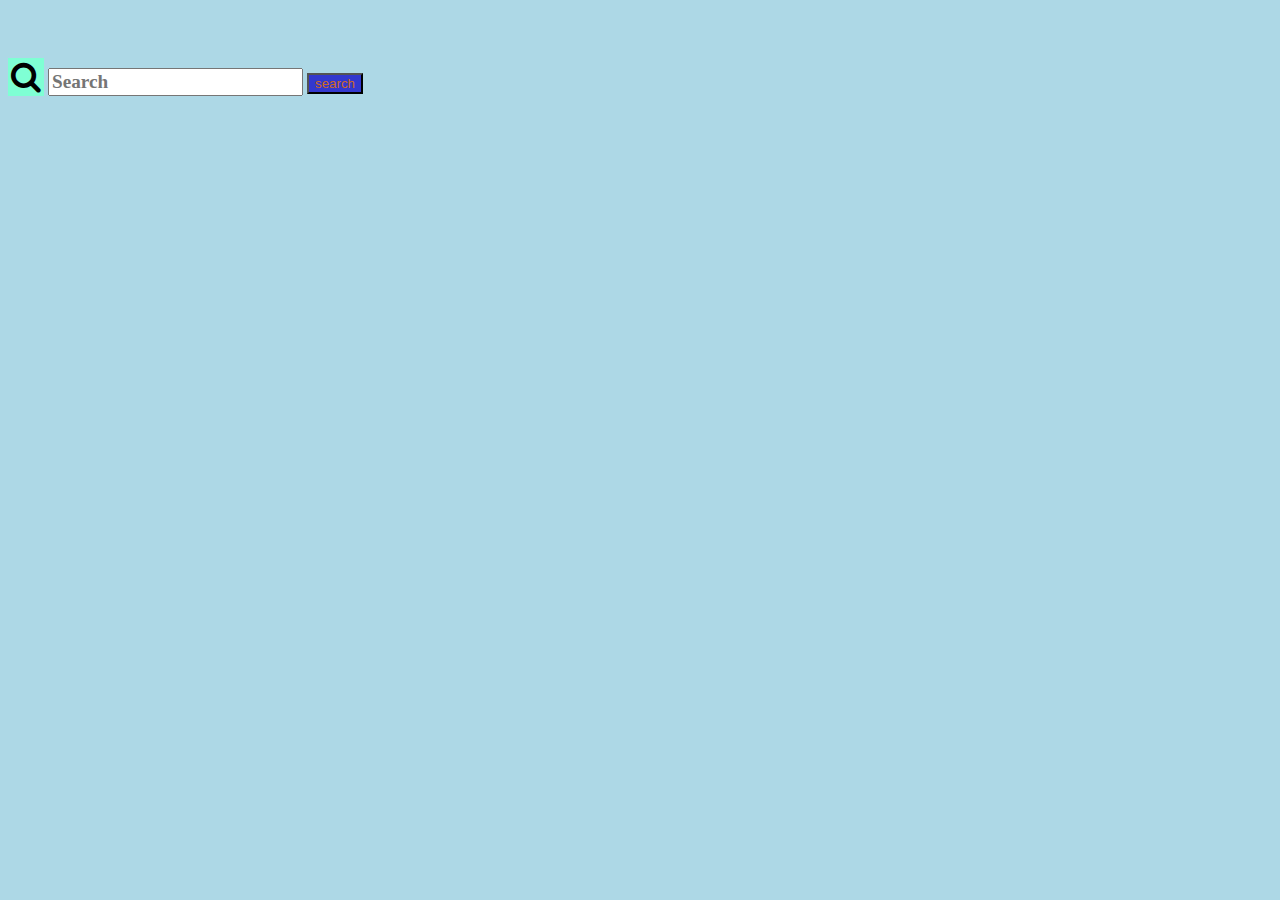
<file: Covid-19 data/index.html>
<!DOCTYPE html>
<html lang="en">
<head>
    <meta charset="UTF-8">
    <meta http-equiv="X-UA-Compatible" content="IE=edge">
    <meta name="viewport" content="width=device-width, initial-scale=1.0">
    <link rel="stylesheet" href="https://cdn.jsdelivr.net/npm/bootstrap@4.6.1/dist/css/bootstrap.min.css"
    integrity="sha384-zCbKRCUGaJDkqS1kPbPd7TveP5iyJE0EjAuZQTgFLD2ylzuqKfdKlfG/eSrtxUkn" crossorigin="anonymous">
    <link rel="stylesheet" href="index.css">
    <link rel="stylesheet" href="https://cdnjs.cloudflare.com/ajax/libs/font-awesome/4.7.0/css/font-awesome.min.css">

    <title>Document</title>
    
</head>
<body>
    
    <div class="outer">
        <div class="container">
            
                <div class="input-group flex-nowrap" id="top">
                    <i class="fa fa-search fa-2x" id="inputGroup-sizing-lg"></i> 
                    <input type="text" id="search" class="form-control" placeholder="Search" aria-label="Username" aria-describedby="inputGroup-sizing-lg">
                    <button onclick="covid19data()" class="btn btn-primary" type="button" id="button">search</button>
                </div>  
        </div>
    </div>
    <script src="script.js"></script>

</body>
</html>
</file>
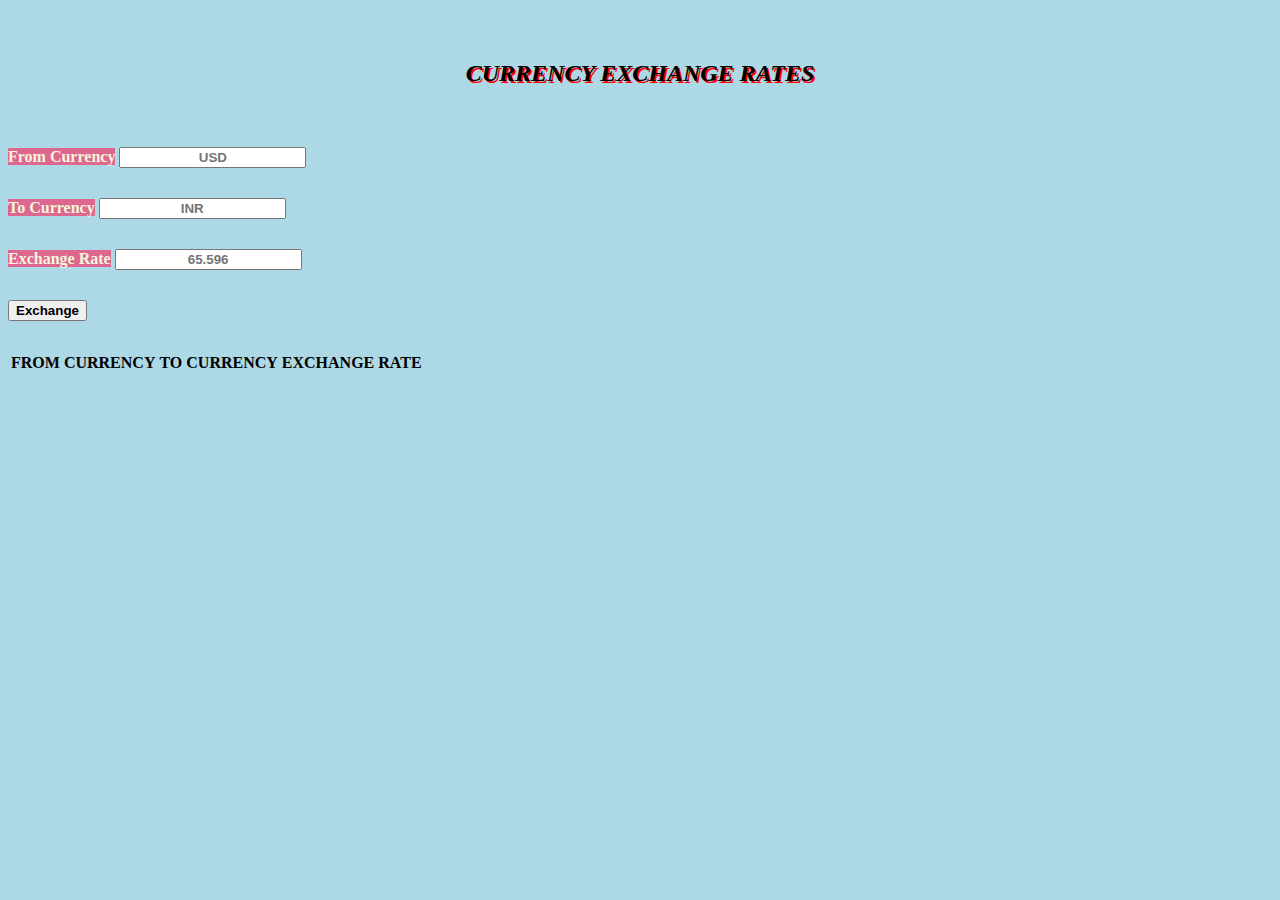
<file: Exchange Rate/index.html>
<!DOCTYPE html>
<html lang="en">

<head>
    <meta charset="UTF-8">
    <meta http-equiv="X-UA-Compatible" content="IE=edge">
    <meta name="viewport" content="width=device-width, initial-scale=1.0">
    <link rel="stylesheet" href="https://cdn.jsdelivr.net/npm/bootstrap@4.6.1/dist/css/bootstrap.min.css"
        integrity="sha384-zCbKRCUGaJDkqS1kPbPd7TveP5iyJE0EjAuZQTgFLD2ylzuqKfdKlfG/eSrtxUkn" crossorigin="anonymous">
    <link rel="stylesheet" href="index.css">
    <link rel="stylesheet" href="https://cdnjs.cloudflare.com/ajax/libs/font-awesome/4.7.0/css/font-awesome.min.css">

    <title>Document</title>

</head>

<body>

    <div class="outer">
        <div class="container">
            <h2 class="fw-italic">CURRENCY EXCHANGE RATES</h2>
            <div class="input-group flex-nowrap justify-content-md-center" id="from">
                <span class="input-group-text" id="description">From Currency</span>
                <input type="text" maxlength="3" id="fromCurrency" placeholder="USD" class="currency">
            </div>

            <div class="input-group flex-nowrap justify-content-md-center" id="to">
                <span class="input-group-text" id="description">To Currency</span>
                <input type="text" maxlength="3" id="toCurrency" placeholder="INR" class="currency">
            </div>

            <div class="input-group flex-nowrap justify-content-md-center" id="exchange">
                <span class="input-group-text" id="description">Exchange Rate</span>
                <input type="text" maxlength="3" id="exchangeRate" placeholder="65.596" class="currency">
            </div>

            <div class="d-grid gap-2 d-md-flex justify-content-md-center">
                <button class="btn btn-primary" type="button" id="click" onclick="exchangeRate()">Exchange</button>
            </div>
        </div>
    </div>

    <script src="script.js"></script>

</body>

</html>
</file>
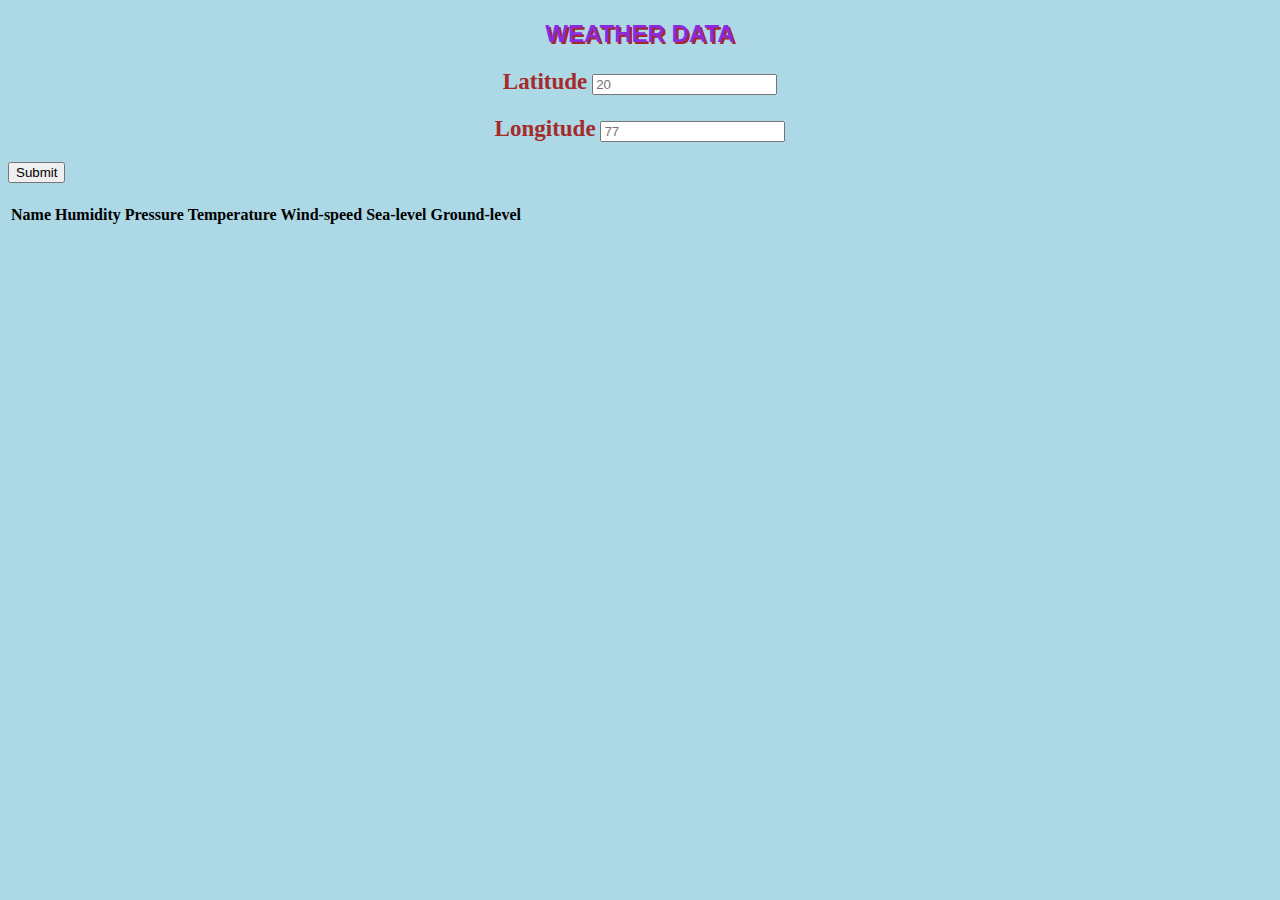
<file: Weather data/index.html>
<!DOCTYPE html>
<html lang="en">
<head>
    <meta charset="UTF-8">
    <meta http-equiv="X-UA-Compatible" content="IE=edge">
    <meta name="viewport" content="width=device-width, initial-scale=1.0">
    <link rel="stylesheet" href="https://cdn.jsdelivr.net/npm/bootstrap@4.6.1/dist/css/bootstrap.min.css"
    integrity="sha384-zCbKRCUGaJDkqS1kPbPd7TveP5iyJE0EjAuZQTgFLD2ylzuqKfdKlfG/eSrtxUkn" crossorigin="anonymous">
    <link rel="stylesheet" href="index.css">
    <link rel="stylesheet" href="https://cdnjs.cloudflare.com/ajax/libs/font-awesome/4.7.0/css/font-awesome.min.css">

    <title>Document</title>
    
</head>
<body>
    
    

    <div class="outer">
        <div class="container">
            <h2 class="fw-italic">WEATHER DATA</h2>
            <div class="input-group flex-nowrap justify-content-md-center" id="latitude">
                <span class="input-group-text" id="description1">Latitude</span>
                <input type="number" maxlength="3" id="lat" placeholder="20" class="weather">
            </div>

            <div class="input-group flex-nowrap justify-content-md-center" id="longitude">
                <span class="input-group-text" id="description2">Longitude</span>
                <input type="number" id="long" placeholder="77" class="weather">
            </div>

            <div class="d-grid gap-2 d-md-flex justify-content-md-center">
                <button class="btn btn-primary" type="button" id="click" onclick="weather()">Submit</button>
            </div>
        </div>
    </div>
    <script src="script.js"></script>

</body>
</html>
</file>
<file: Covid-19 data/index.css>
body{
    background-color: lightblue;
}

.fa{
    background-color:aquamarine;
    padding: 3px;
}
#top{
    padding-top: 50px;
}
button{
    background-color:rgba(36, 36, 202, 0.89);
    color:chocolate;
    
}
.covid19{
    margin-top: 30px;
    background-color: darkgray;
    justify-content: center;
    text-align: center;
    font-size: 20px;   
}


#search{
    text-transform: capitalize;
    font-size: larger;
    font-weight: bold;
    font-family: Georgia, 'Times New Roman', Times, serif;
}
.result{
    background-color: blueviolet;
    border:2px solid white;
    padding:10px;
    margin:10px;
    font-size: 30;
    font-weight: bold;
    
}
.inner{
    background-color:pink;
    font-size: larger;
    margin-top: 20px;
    border: 2px solid black;
    text-align: center;   
}

.row{
    margin-bottom: 20px;
}
</file>
<file: Exchange Rate/index.css>
body{
    background-color: lightblue;
}
h2{
    text-align: center;
    font-weight: bold;
    font-style: italic;
    font-family:cursive;
    padding:40px;
    text-shadow: 2px 2px #FF0000;
}

#from{
 padding-bottom: 30px;
}
#to{
    padding-bottom: 30px;  
}
#exchange{
    padding-bottom: 30px; 
}
#description{
    width:150px;
    justify-content: center;
    background-color:rgb(221, 103, 143);
    color: beige;
    font-weight: bold;
}
.currency{
    text-transform:uppercase;
    font-weight: bold;
    justify-content: center;
    text-align: center;
}
#click{
    font-weight: bolder;
    margin-bottom: 30px;
}

td,th{
    text-transform: uppercase;
    font-weight: bold;
    text-align: center;
}
</file>
<file: Weather data/index.css>
body{
    background-color: lightblue;
}

h2{
    text-align: center;
    font-weight: bold;
    color:blueviolet;
    font-family: 'Trebuchet MS', 'Lucida Sans Unicode', 'Lucida Grande', 'Lucida Sans', Arial, sans-serif;
    text-shadow: 2px 2px brown;
    
    margin:20px;
}
#latitude,#longitude{
    margin-bottom: 20Px;
    text-align: center;
    justify-content: center;
    font-size: larger;
    font-weight: bold;
}

#description1,#description2{
    width: 150px;
    text-align: center;
    justify-content: center;
    font-weight: bolder;
    color:brown;
    font-size: larger;
}
button{
    margin-bottom: 20px;
}
</file>
